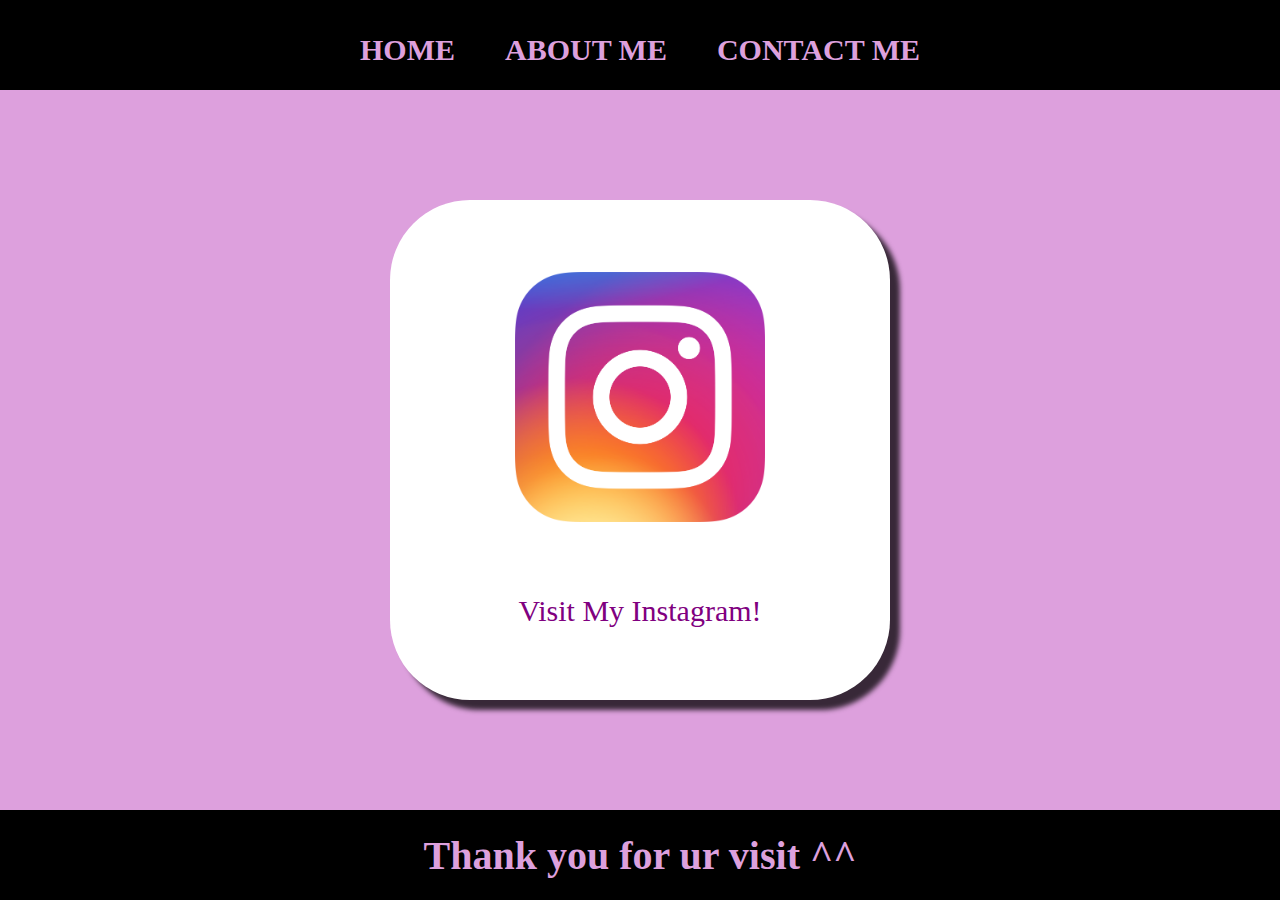
<file: index.html>
<html>
    <head>
        <title>WEB CALLIS</title>
        <link rel="stylesheet" href="style.css" />
    </head>
    <body>
        <div class="container">
        <!-- NAVIGATION BAR -->
        <div class="container-navbar">
            <ul class="ul-navbar">
                <li class="li-navbar">
                    <a href="#" class="a-navbar">HOME</a>
                </li>
                <li class="li-navbar">
                    <a href="about.html" class="a-navbar">ABOUT ME</a>
                </li>
                <li class="li-navbar">
                    <a href="contact.html" class="a-navbar">CONTACT ME</a>
                </li>
            </ul>
        </div>
        <!-- NAVIGATION BAR SELESAI -->

        <!-- CONTENT 1 -->
        <div class="container-content">
            <a href="https://instagram.com/caalists" 
            class="a-content">
              <img src="Instagram_icon.png" class="img-content" /> 
              <p>Visit My Instagram!</p> 
            </a>
            
        </div>
        <!-- CONTENT 1 END -->

        <!-- FOOTER -->
        <div class="container-footer">
            <h1 class="h1-footer">Thank you for ur visit ^^</h1>
        </div>
        <!-- FOOTER END -->
         </div>
    </body>
</html>
</file>
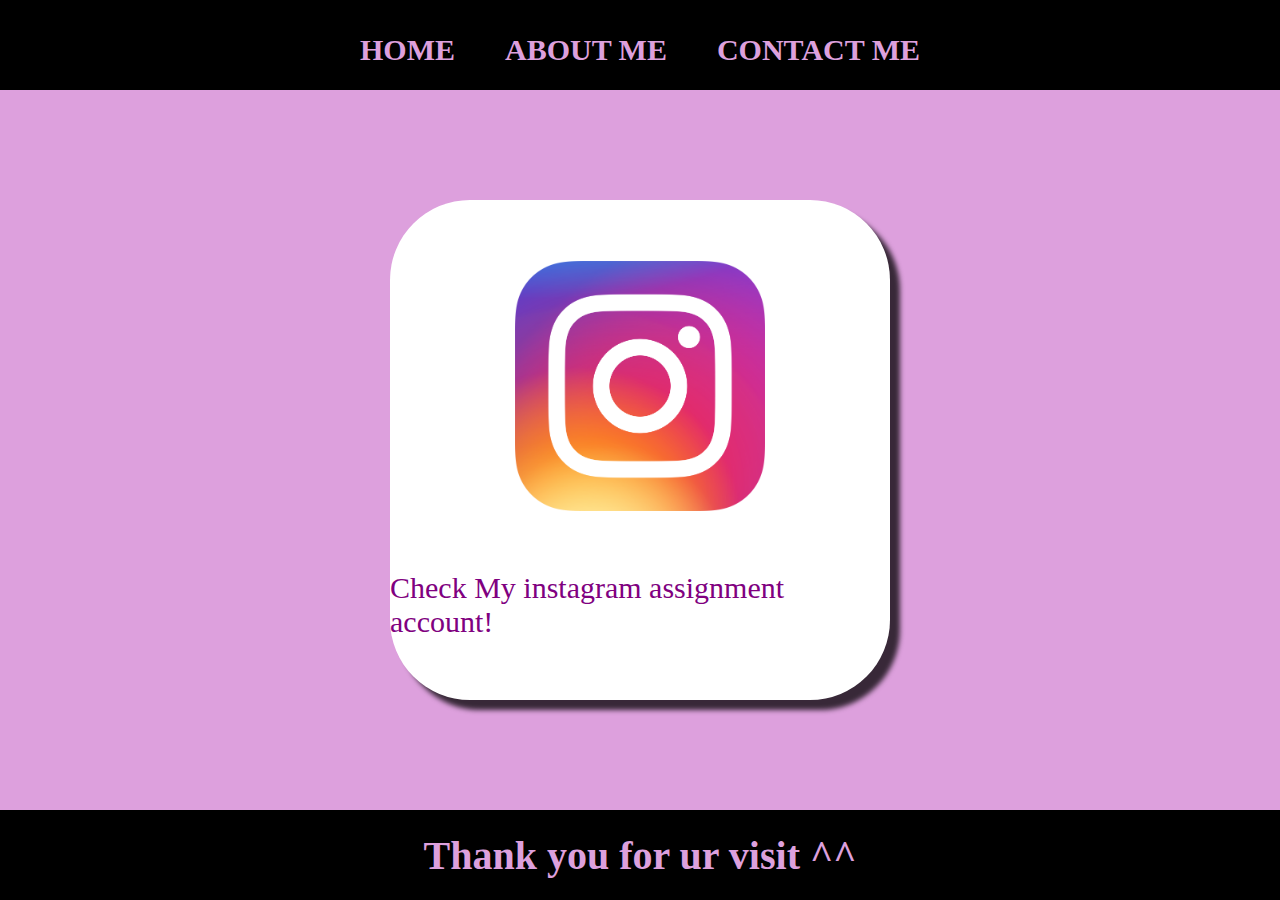
<file: about.html>
<html>
    <head>
        <title>ABOUT ME</title>
        <link rel="stylesheet" href="style.css" />
    </head>
    <body>
        <div class="container">
        <!-- NAVIGATION BAR -->
        <div class="container-navbar">
            <ul class="ul-navbar">
                <li class="li-navbar">
                    <a href="index.html" class="a-navbar">HOME</a>
                </li>
                <li class="li-navbar">
                    <a href="about.html" class="a-navbar">ABOUT ME</a>
                </li>
                <li class="li-navbar">
                    <a href="contact.html" class="a-navbar">CONTACT ME</a>
                </li>
            </ul>
        </div>
        <!-- NAVIGATION BAR SELESAI -->

        <!-- CONTENT 1 -->
        <div class="container-content">
            <a href="https://instagram.com/cal_listask" 
            class="a-content">
              <img src="Instagram_icon.png" class="img-content" /> 
              <p>Check My instagram assignment account!</p> 
            </a>
            
        </div>
        <!-- CONTENT 1 END -->

        <!-- FOOTER -->
        <div class="container-footer">
            <h1 class="h1-footer">Thank you for ur visit ^^</h1>
        </div>
        <!-- FOOTER END -->
         </div>
    </body>
</html>
</file>
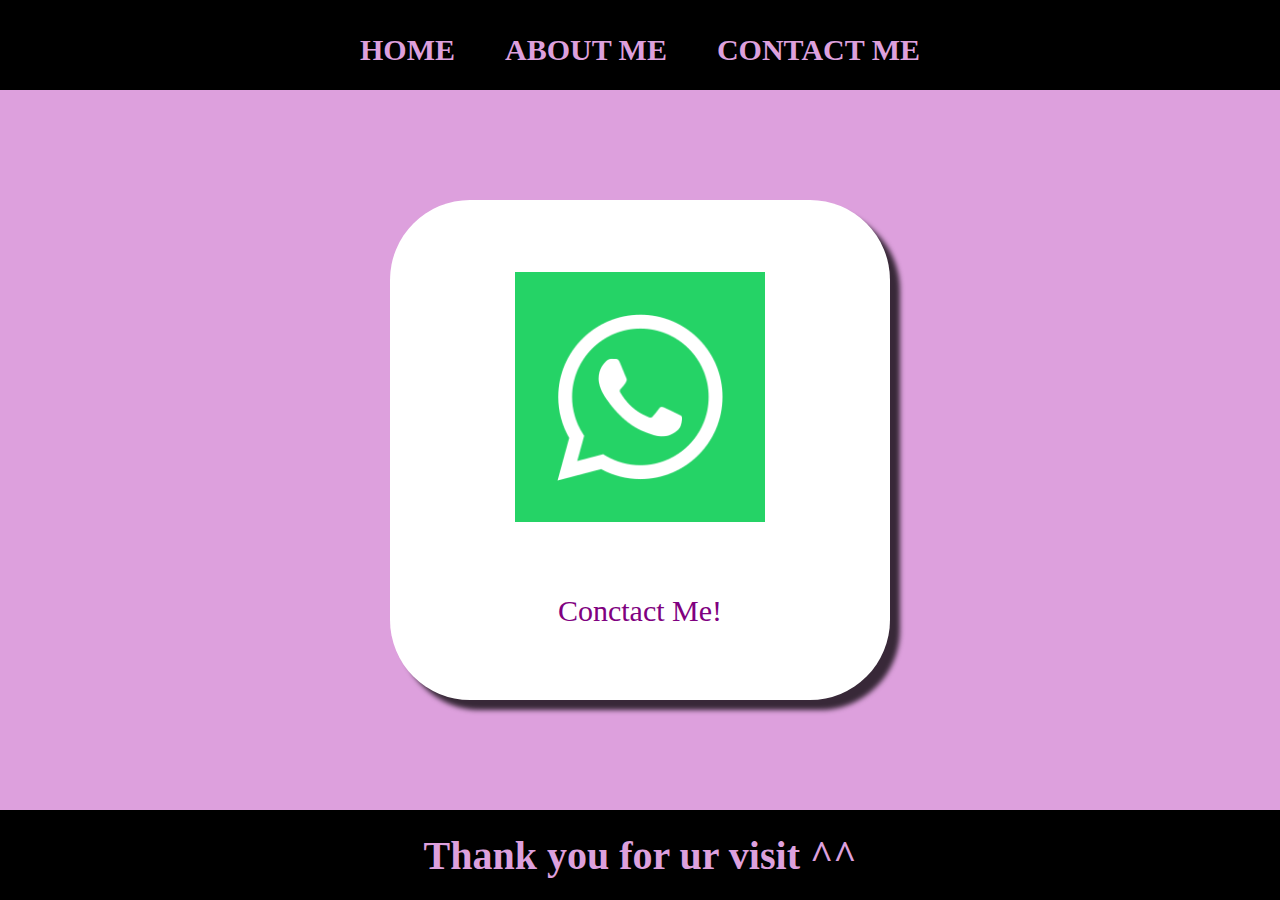
<file: contact.html>
<html>
    <head>
        <title>CONTACT ME</title>
        <link rel="stylesheet" href="style.css" />
    </head>
    <body>
        <div class="container">
        <!-- NAVIGATION BAR -->
        <div class="container-navbar">
            <ul class="ul-navbar">
                <li class="li-navbar">
                    <a href="index.html" class="a-navbar">HOME</a>
                </li>
                <li class="li-navbar">
                    <a href="about.html" class="a-navbar">ABOUT ME</a>
                </li>
                <li class="li-navbar">
                    <a href="contact.html" class="a-navbar">CONTACT ME</a>
                </li>
            </ul>
        </div>
        <!-- NAVIGATION BAR SELESAI -->

        <!-- CONTENT 1 -->
        <div class="container-content">
            <a href="https://wa.me/6285947608307" 
            class="a-content">
              <img src="whatsapp.png" class="img-content" /> 
              <p>Conctact Me!</p> 
            </a>
            
        </div>
        <!-- CONTENT 1 END -->

        <!-- FOOTER -->
        <div class="container-footer">
            <h1 class="h1-footer">Thank you for ur visit ^^</h1>
        </div>
        <!-- FOOTER END -->
         </div>
    </body>
</html>
</file>
<file: style.css>
*,
html {
    margin: 0;
    padding: 0;
}

.container {
}

.container-navbar {
    background-color: black;
    width: 100%;
    height: 10vh;
}

.ul-navbar {
    display: flex;
    height: 100px;
    justify-content: center;
    align-items: center ;
}

.li-navbar {
    list-style-type: none ;
    padding: 20px;
    margin: 5px;
    color: rgb(248, 226, 226);
    font-size: 30px;
}

.li-navbar:hover {
    background-color: white;
    transition: .5s ease-in-out;
    transition-delay: .3s;
    border-radius: 8px;
}

.a-navbar {
    color: plum;
    text-decoration: none;
    font-weight: 800;
}

.container-content {
    background-color: plum;
    display: flex;
    justify-content: center;
    align-items: center;
    height: 80vh;
}

.a-content {
    background-color: white;
    color: purple;
    text-decoration: none;
    font-size: 30px;
    width: 500px;
    height: 500px;
    display: flex;
    flex-direction: column;
    justify-content: space-evenly;
    align-items: center;
    border-radius: 80px;
    box-shadow: 10px 10px 5px 0px rgba(0,0,0,0.75);
-webkit-box-shadow: 10px 10px 5px 0px rgba(0,0,0,0.75);
-moz-box-shadow: 10px 10px 5px 0px rgba(0,0,0,0.75);
}

.img-content {
    width: 50%;
    height: 50%;
}

.container-footer {
    background-color: black;
    display: flex;
    justify-content: center;
    align-items: center;
    height: 10vh;
}

.h1-footer {
    font-size: 40px;
    color: plum;
}
</file>
